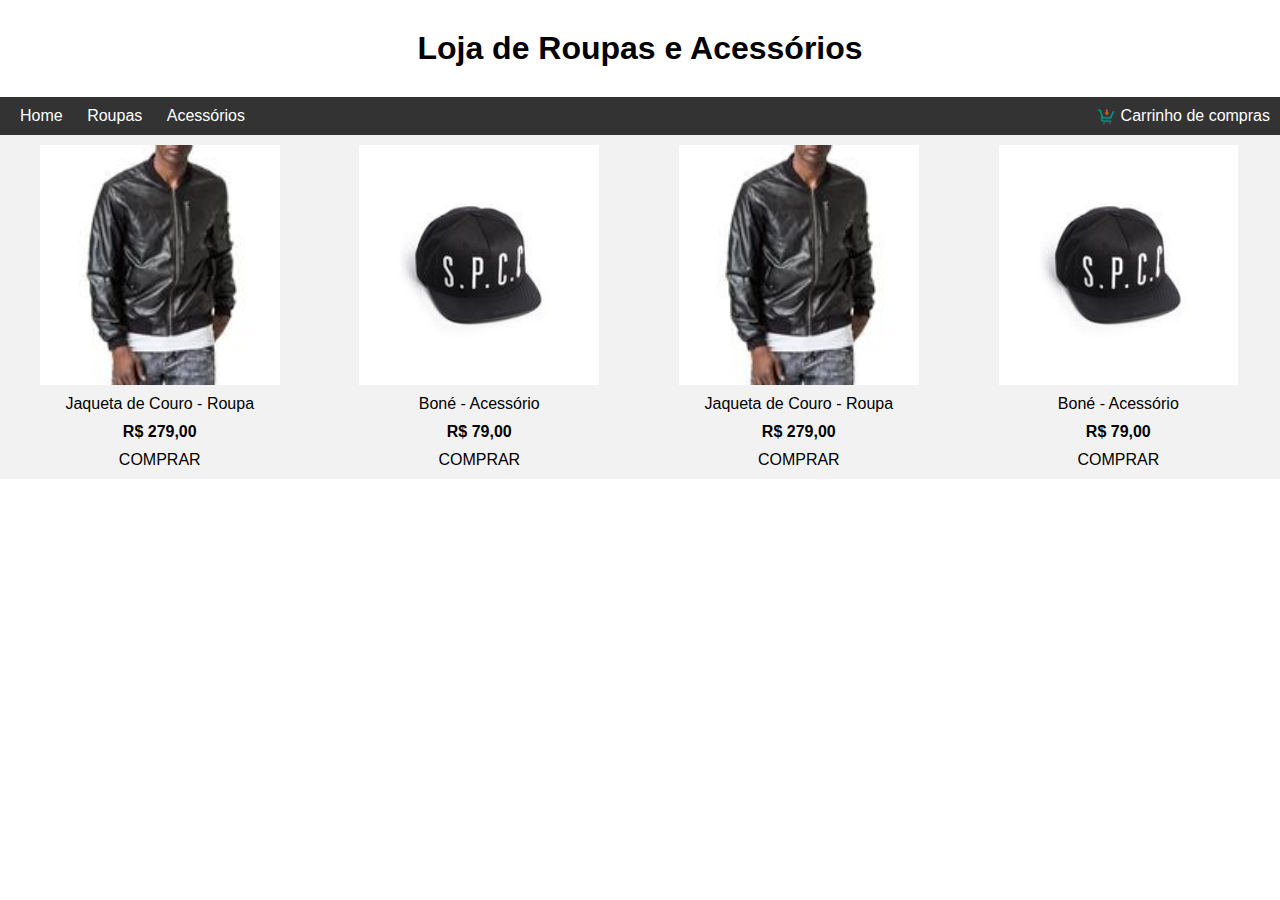
<file: loja/exercicio.html>
<!DOCTYPE html>
<html lang="pt-br">
<head>
    <meta charset="UTF-8">
    <meta name="viewport" content="width=device-width, initial-scale=1.0">
    <title>Meu primeiro e-commerce</title>
    <link rel="stylesheet" href="style.css">
</head>
<body>
    <header>   
        <div class="titulo">
            <h1>Loja de Roupas e Acessórios</h1>
        </div>
    </header>
    <div class="topnav">
        <div class="nav">
            <a href="">Home</a>
            <a href="">Roupas</a>
            <a href="">Acessórios</a>
        </div>
        <div class="carrinho">
            <a href=""><img src="/loja/imgs/compra.png" alt="carrinho"></a>
            <a href="carrinho">Carrinho de compras</a>
        </div>
    </div>
    
    <div class="cards">
        <div class="sellcard">
            <img src="/loja/imgs/jaqueta.jpg" alt="jaqueta">
            <p>Jaqueta de Couro - Roupa</p>
            <p class="valor">R$ 279,00</p>
            <p><a href="jaqueta" class="compra">COMPRAR</a></p>
        </div>
        <div class="sellcard">
            <img src="/loja/imgs/bone.jpg" alt="bone">
            <p>Boné - Acessório</p>
            <p class="valor">R$ 79,00</p>
            <p><a href="bone" class="compra">COMPRAR</a></p>
        </div>
        <div class="sellcard">
            <img src="/loja/imgs/jaqueta.jpg" alt="jaqueta">
            <p>Jaqueta de Couro - Roupa</p>
            <p class="valor">R$ 279,00</p>
            <p><a href="jaqueta" class="compra">COMPRAR</a></p>
        </div>
        <div class="sellcard">
            <img src="/loja/imgs/bone.jpg" alt="bone">
            <p>Boné - Acessório</p>
            <p class="valor">R$ 79,00</p>
            <p><a href="bone" class="compra">COMPRAR</a></p>
        </div>

    </div>
</body>
</html>
</file>
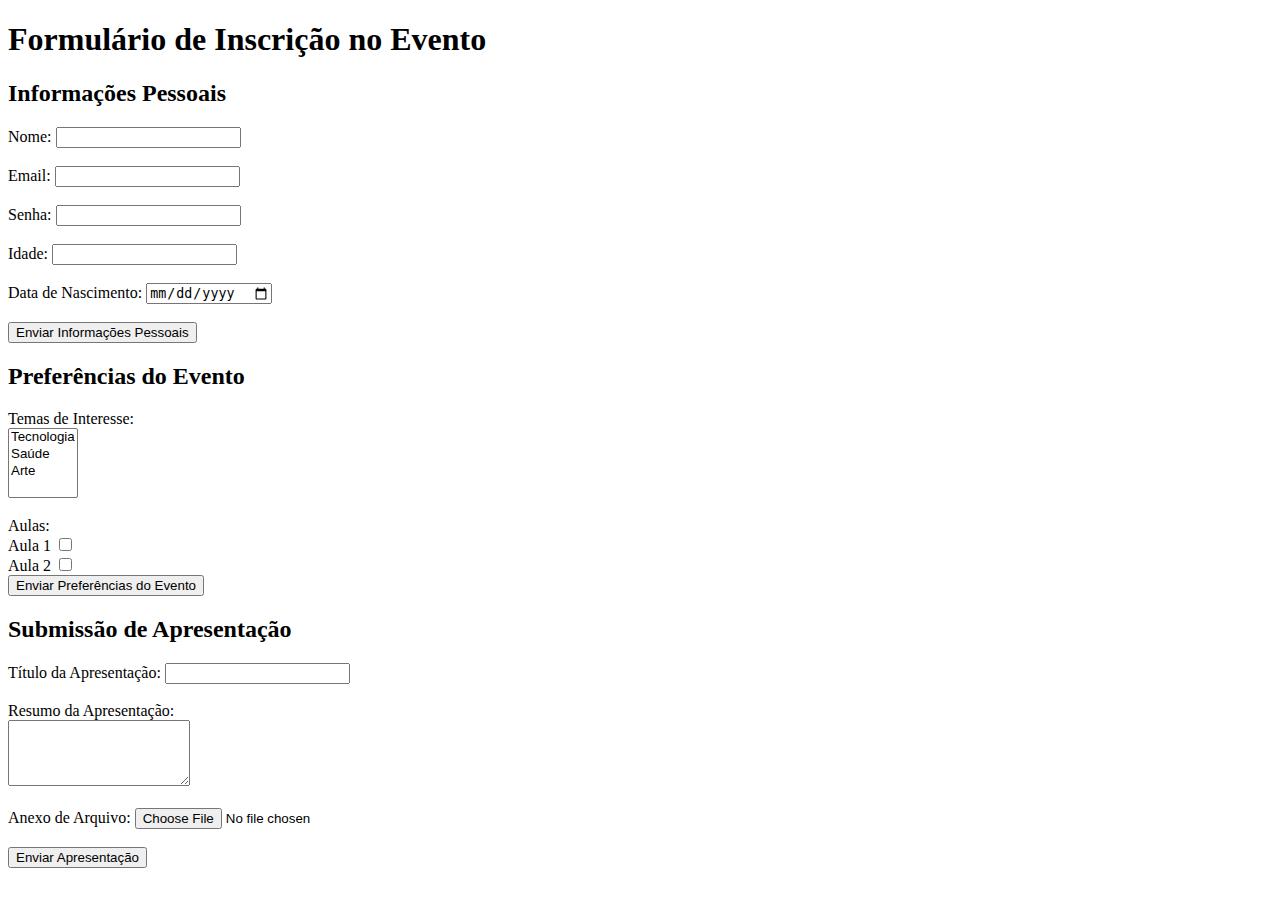
<file: Atividades EaD/EAD 01 - HTML/index2.html>
<!DOCTYPE html>
<html lang="pt-br">
<head>
    <meta charset="UTF-8">
    <meta name="viewport" content="width=device-width, initial-scale=1.0">
    <title>Formulário de Evento</title>
</head>
<body>

    <h1>Formulário de Inscrição no Evento</h1>

    <section>
        <h2>Informações Pessoais</h2>
        <form action="#" method="post">
            <label for="nome">Nome:</label>
            <input type="text" id="nome" name="nome" required>
            <br>
            <br>
            <label for="email">Email:</label>
            <input type="email" id="email" name="email" required>
            <br>
            <br>
            <label for="senha">Senha:</label>
            <input type="password" id="senha" name="senha" required>
            <br>
            <br>
            <label for="idade">Idade:</label>
            <input type="number" id="idade" name="idade" required>
            <br>
            <br>
            <label for="dataNascimento">Data de Nascimento:</label>
            <input type="date" id="dataNascimento" name="dataNascimento" required>
            <br>
            <br>
            <input type="submit" value="Enviar Informações Pessoais">
        </form>
    </section>

    <section>
        <h2>Preferências do Evento</h2>
        <form action="#" method="post">
            <label for="temasInteresse">Temas de Interesse:</label>
            <br>
            <select id="temasInteresse" name="temasInteresse" multiple>
                <option value="tecnologia">Tecnologia</option>
                <option value="saude">Saúde</option>
                <option value="arte">Arte</option>
            </select>

            <br>
            <br>

            <label>Aulas:</label>
            <br>
            <label for="workshop1">Aula 1</label>
            <input type="checkbox" id="workshop1" name="workshop1">

            <br>

            <label for="workshop2">Aula 2</label>
            <input type="checkbox" id="workshop2" name="workshop2">


            <br>
            <input type="submit" value="Enviar Preferências do Evento">
        </form>
    </section>

    <section>
        <h2>Submissão de Apresentação</h2>
        <form action="#" method="post">
            <label for="tituloApresentacao">Título da Apresentação:</label>
            <input type="text" id="tituloApresentacao" name="tituloApresentacao" required>

            <br>
            <br>

            <label for="resumoApresentacao">Resumo da Apresentação:</label>
            <br>
            <textarea id="resumoApresentacao" name="resumoApresentacao" rows="4" required></textarea>
            
            <br>
            <br>

            <label for="anexoApresentacao">Anexo de Arquivo:</label>
            <input type="file" id="anexoApresentacao" name="anexoApresentacao" accept=".pdf,.doc,.docx" required>

            <br>
            <br>
            <input type="submit" value="Enviar Apresentação">
        </form>
    </section>

</body>
</html>
</file>
<file: loja/style.css>
* {
    margin: 0;
    padding: 0;
    box-sizing: border-box;
    font-family: Arial, Helvetica, sans-serif;
}

.titulo {
    text-align: center;
    padding: 30px;
    background-color: white;
}

.topnav {
    background-color: #333;
    padding: 10px;
}

.topnav div {
    display: inline;
}

.topnav div a {
    color: white;
    text-decoration: none;
}

.topnav .nav a {
    padding: 10px;

}

.topnav .carrinho {
    float: right;
    display: inline;
    display: flex;
}

.topnav .carrinho img{
    height: 20px;
    width: 20px;
    margin-right: 5px;
}

.cards {
    display: inline-flex;
    float: inline-start;
    background-color: #f2f2f2;
    width: 100%;
}

.sellcard {
    float: left;
    width: 23.40%;
    margin: 10px;
    color: #000;
}

.sellcard img {
    width: 80%;
    display: flex;
    margin: auto;
}

.sellcard p {
    margin-top: 10px;
    text-align: center;
}

.sellcard .valor {
    font-weight: bold;
}

.sellcard .compra {
    text-decoration: none;
    color: #000;
    text-align: center;
}
</file>
